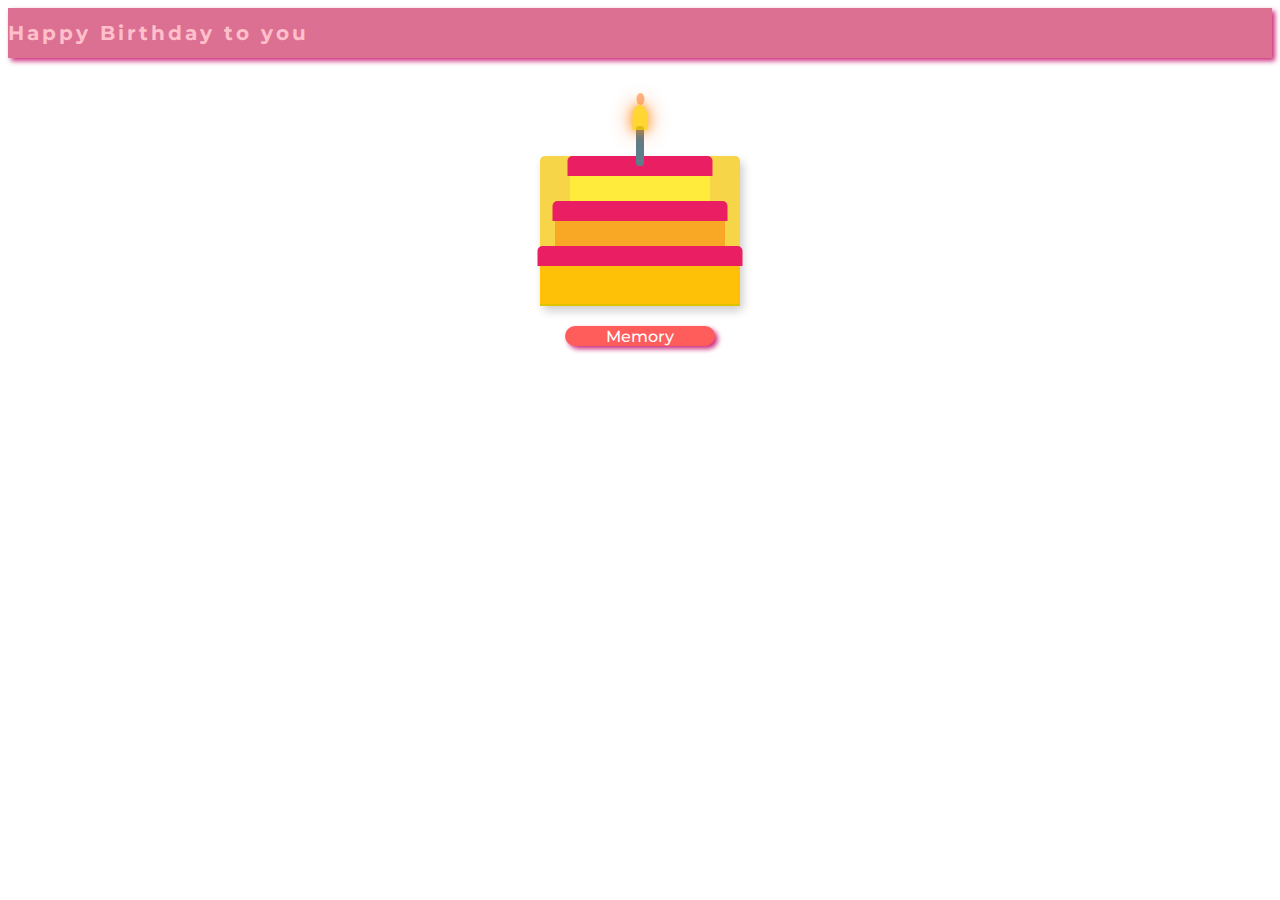
<file: index.html>
<!DOCTYPE html>
<html lang="en">
<head>
    <meta charset="UTF-8">
    <meta name="viewport" content="width=device-width, initial-scale=1.0">
    <title>heart</title>
   
    <link rel="stylesheet" href="dec.css">
    <!-- <link rel="stylesheet" href="animate heart.css"> -->
     <link rel="stylesheet" href="cake.css">
   
</head>
<body>
   
   <span class="text">
    <div class="box1" id="box1"><b class="text">Happy Birthday to you</b> </div><br>
  </span>
   
</body>
<div class="cake-container">
  <div class="cake">
    <div class="layer layer-1"></div>
    <div class="layer layer-2"></div>
    <div class="layer layer-3"></div>
    <div class="topping1"></div>
    <div class="topping2"></div>
    <div class="topping3"></div>
    <div class="candle">
      <div class="flame"></div>
    </div>
  </div>
</div>
 
<div id="showPopupBtn">
<!-- <a href="1 page.html"> -->
  <div class="box2" id="box2">
    <div class="box3" id="box3">
        Memory
    </div>
  </div>
<!-- </a> -->
 </div>

<br>
<!-- <div id="imagePopup" class="popup">
  <div class="popup-content1">
    <span class="close-btn">&times;</span>
    <div class="image-slider">
      <img src="image/snapedit_1745863277034.jpeg" alt="รูปภาพ 1">
      <img src="image/Kisaki Eri.jpg" alt="รูปภาพ 2">
      <img src="image/😋😋.jpg" alt="รูปภาพ 3">
      <img src="image/pngtree-happy-birthday-gift-design-transparent-background-png-image_6580114.jpg" alt="รูปภาพ 4">
      </div>
    <div class="navigation">
      <button id="prevBtn">&lt;</button>
      <button id="nextBtn">&gt;</button>
    </div>
  </div>
</div> -->

<script src="jv.js"></script>

<!-- <a href="page.html"></a> -->

<a href="#" id="heartButton"><div class="heart"></div> 
</a>



<div class="popup-overlay" id="popupOverlay">
  <div class="popup-content">
    <h2>Hello</h2>
    <p>This is my first time to code this</p>
    <button class="close-button" id="closePopup">ปิด</button>
  </div>
</div>








<script>
   const Memory = document.getElementById('box2');
   const popupOverlay = document.getElementById('popupOverlay');
   const closePopup = document.getElementById('closePopup');

   Memory.addEventListener('click', function(event) {
     event.preventDefault();
     popupOverlay.style.display = 'flex';
   });

   closePopup.addEventListener('click', function() {
     popupOverlay.style.display = 'none';
   });

   popupOverlay.addEventListener('click', function(event) {
     if (event.target === popupOverlay) {
       popupOverlay.style.display = 'none'; 
     }
   });
 </script>




 
</html>
</file>
<file: dec.css>
@import url("https://fonts.googleapis.com/css2?family=Montserrat:ital,wght@0,100..900;1,100..900&display=swap" );
.box1{
    text-align: center;
    font-family: "Montserrat", sans-serif;
    background-color: palevioletred;
    width: 100%;
    height: 50px;
    display: grid;
    place-items: center;
    font-size: 20px;
    letter-spacing: 3px;
    color: pink;
    box-shadow: 3px 3px 5px rgb(204, 44, 124);
    display: flex;
    justify-content: space-between;
}
.box2{
    position: relative;
    text-align: center;
    font-family: "Montserrat", sans-serif;
    color: #fff;
    width: 150px;
    height: 20px;
    margin: 0 auto;
    background-color: rgb(255, 92, 92);
    display: grid; 
    place-items: center; 
    border-radius: 10px;
    box-shadow: 3px 3px 5px rgb(204, 44, 124);
    cursor: pointer;
    margin-top: 20px;
    font-weight: 500;
    
}
.text{
    animation-name: slideIn;
    animation-duration: 10s;
    animation-timing-function: ease-in-out;
    animation-iteration-count: infinite;
    
}
@keyframes slideIn {
  0% {
    transform: translateX(-100%);
    opacity: 1;
  }
  /* 25% {
      transform: translate(-50%);
      opacity: 1;
  } */
  /* 50% {
      transform: translate(0%);
      opacity: 1;
  } */
  /* 75% {
      transform: translate(50%);
      opacity: 1;
  } */
  100% {
    transform: translateX(300%);
    opacity: 1;
  }
}
a{
    text-decoration: none;
    color: inherit;
}


.popup-overlay {
    display: none; /* ซ่อนไว้เริ่มต้น */
    position: fixed; /* ให้ป๊อปอัพอยู่คงที่บนหน้าจอ */
    top: 0;
    left: 0;
    width: 100%;
    height: 100%;
    background-color: rgba(255, 165, 213, 0.324); /* พื้นหลังสีดำโปร่งแสง */
    justify-content: center; /* จัดเนื้อหาป๊อปอัพตรงกลางแนวนอน */
    align-items: center; /* จัดเนื้อหาป๊อปอัพตรงกลางแนวตั้ง */
  }

  .popup-content {
    background-color: rgb(255, 163, 244);
    padding: 20px;
    border-radius: 8px;
    width: 400px;
    height: 300px;
    box-shadow: 0 0 10px rgba(0, 0, 0, 0.3);
    text-align: center;
  }

  .close-button {
    margin-top: 140px;
    padding: 8px 15px;
    background-color: #ff4949b8;
    border: none;
    border-radius: 5px;
    cursor: pointer;
  }
body{
    background-color: rgb(255, 255, 255);
}
.popup {
    display: none; /* ซ่อนไว้ในตอนแรก */
    position: fixed; /* อยู่กับที่ ไม่เลื่อนตามหน้าจอ */
    top: 0;
    left: 0;
    width: 100%;
    height: 100%;
    background-color: rgba(242, 159, 195, 0.8); /* พื้นหลังทึบแสง */
    justify-content: center;
    align-items: center;
    z-index: 1000; /* ให้ป๊อปอัพอยู่เหนือเนื้อหาอื่น */
}
  
  /* .popup-content1 {
    position: relative;
    background-color: #ff64ac;
    padding: 20px;
    border-radius: 5px;
    max-width: 90%;
    max-height: 90%;
    overflow: auto; 
    text-align: center;
    width: auto;
    height: auto;
  }
  
  .close-btn {
    position: absolute;
    top: 10px;
    right: 15px;
    color: #aaa;
    font-size: 28px;
    font-weight: bold;
    cursor: pointer;
  }
  
  .close-btn:hover,
  .close-btn:focus {
    color: rgb(241, 107, 107);
    text-decoration: none;
  }
  
  .image-slider {
    display: flex; 
    transition: transform 0.3s ease-in-out; 
  }
  
  .image-slider img {
    max-width: 100%;
    max-height: 100%;
    height: auto;
    width: auto;
    margin-right: 10px; 
    flex-shrink: 0;
  }
  
  .image-slider img:last-child {
    margin-right: 0; 
  }
  
  .navigation {
    margin-top: 15px;
  }
  
  .navigation button {
    padding: 8px 15px;
    font-size: 16px;
    cursor: pointer;
    background-color: #fea9c7;
  }
   */
</file>
<file: cake.css>
.cake-container {
    display: flex;
    justify-content: center;
    align-items: center;
    /* margin-left: 50%; */
    margin-top: 80px;
    
    
  }
  
  .cake {
    position: relative;
    /* width: 120px;  */
    height: 150px; /* ปรับขนาดความสูง */
    background-color: #f6d648; /* สีเหลืองเค้ก */
    box-shadow: 3px 5px 10px rgba(0, 0, 0, 0.2);
    display: flex;
    flex-direction: column; /* จัดเรียงเลเยอร์เป็นแนวตั้ง */
    justify-content: flex-end; /* ให้เลเยอร์เริ่มจากด้านล่าง */
    align-items: center; /* จัดให้เลเยอร์อยู่ตรงกลางแนวนอน */
    border-radius: 5px;
    
  }
  
  .layer {
    width: 100%;
    height: 40px; /* กำหนดความสูงแต่ละชั้น */
    box-sizing: border-box;
    border-bottom: 2px solid #e0c300; /* ขอบระหว่างชั้น */
    display: flex;
    justify-content: center;
    align-items: center;
  }
  
  .layer-1 {
    background-color: #ffeb3b;
    width: 140px;
    height: 150px;
  }
  
  .layer-2 {
    background-color: #f9a825;
    width: 170px;
    height: 150px;
  }
  
  .layer-3 {
    background-color: #ffc107;
    width: 200px;
    height: 150px;
  }
  
  .topping1 {
    position: absolute;
    top: 0;
    left: 50%;
    transform: translateX(-50%);
    width: 145px;
    height: 20px;
    background-color: #e91e63; /* สีชมพูท็อปปิ้ง */
    border-radius: 5px 5px 0 0; /* ขอบโค้งด้านบน */
  }
  .topping2 {
    position: absolute;
    top: 30%;
    left: 50%;
    transform: translateX(-50%);
    width: 175px;
    height: 20px;
    background-color: #e91e63; /* สีชมพูท็อปปิ้ง */
    border-radius: 5px 5px 0 0; /* ขอบโค้งด้านบน */
  }
  .topping3 {
    position: absolute;
    top: 60%;
    left: 50%;
    transform: translateX(-50%);
    width: 205px;
    height: 20px;
    background-color: #e91e63; /* สีชมพูท็อปปิ้ง */
    border-radius: 5px 5px 0 0; /* ขอบโค้งด้านบน */
  }
  .candle {
    position: absolute;
    top: -30px;
    left: 50%;
    transform: translateX(-50%);
    width: 8px; /* ลดขนาดเทียน */
    height: 40px;
    background-color: #607d8b; /* สีเทียน */
    border-radius: 3px; /* ปรับขอบเทียน */
  }
  
  .flame {
    position: absolute;
    bottom: 90%; /* วางไว้เหนือเทียน */
    left: 50%;
    transform: translateX(-50%);
    width: 15px; /* ปรับขนาด */
    height: 25px;
    background-color: #ffcc00; /* สีเหลืองสว่าง */
    border-radius: 50% 50% 0 0; /* ปลายมน */
    transform-origin: bottom center; /* จุดหมุนสำหรับการเปลี่ยนแปลง */
    box-shadow: 0 0 10px #ff9900, 0 0 20px #ff6600; /* เงาเรืองแสง */
    opacity: 0.8;
    animation: realistic-flicker 0.15s infinite alternate,
               sway 1s infinite alternate; /* เพิ่มอนิเมชั่น sway */
  }
  
  .flame::before {
    content: '';
    position: absolute;
    bottom: 100%;
    left: 50%;
    transform: translateX(-50%);
    width: 8px;
    height: 12px;
    background-color: #ff6600; /* สีส้มเข้ม */
    border-radius: 50%;
    opacity: 0.6;
  }
  
  @keyframes realistic-flicker {
    0% {
      transform: translateX(-50%) scale(1) rotate(-5deg);
      opacity: 0.8;
    }
    100% {
      transform: translateX(-50%) scale(1.5) rotate(5deg);
      opacity: 0.8;
    }
  }
  
  @keyframes sway {
    0% {
      transform: translateX(-55%) rotate(-5deg);
    }
    100% {
      transform: translateX(-45%) rotate(5deg);
    }
  }
</file>
<file: animate heart.css>
.heart{
    fill: red;
    position: relative; /*top: 50px; width: 50px;*/
    animation: pulse 1s ease infinite;
    
}
/* #heart{
    position: relative; width: 100px; height: 90px;
    text-align: center; font-size: 16px;
} */
@keyframes pulse {
    0% {transform: rotate(45deg) scale(1);}
    50% {transform: rotate(45deg) scale(1.5);}
    100% {transform: rotate(45deg) scale(1);}
}
.heart{
    width: 100px;
    height: 100px;
    background-color: rgb(255, 0, 0);
    transform: rotate(45deg);
    margin: 0 auto;
    margin-top: 50px;
    position: relative;
    filter: drop-shadow(3px 3px 5px rgba(169, 0, 59, 0.3));
    
}
.heart::before,.heart::after{
    content: "";
    width: 100px;
    height: 100px;
    background-color: red;
    position: absolute;
    border-radius: 50%;
    
}
.heart::before{
    top: -50px;
    left: 0;
}
.heart::after{
    right: 50px;
    top: 0;
}

.heart:hover{
    background-color: rgb(255, 160, 210);
}
.heart:hover::before,.heart:hover::after{
    background-color: rgb(255, 160, 210);
}
</file>
